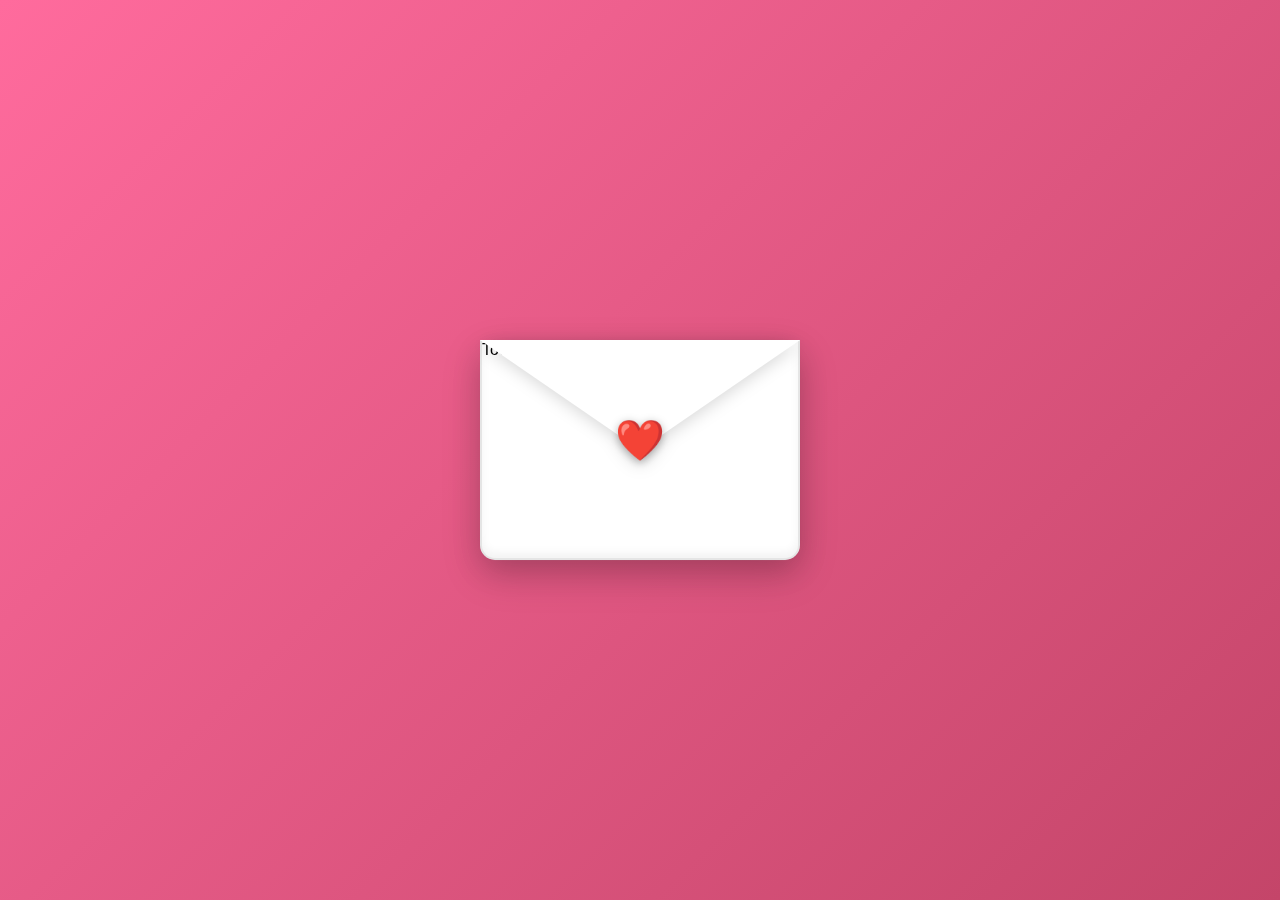
<file: index.html>
<!DOCTYPE html>
<html lang="en">
<head>
    <meta charset="UTF-8">
    <meta name="viewport" content="width=device-width, initial-scale=1.0, maximum-scale=1.0, user-scalable=no, viewport-fit=cover">
    <meta name="apple-mobile-web-app-capable" content="yes">
    <meta name="apple-mobile-web-app-status-bar-style" content="black-translucent">
    <meta name="mobile-web-app-capable" content="yes">
    <title>Valentine's Day</title>
    <link rel="stylesheet" href="styles.css">
</head>
<body>
    <!-- Screen 1: Envelope Opening -->
    <div id="screen-envelope" class="screen active">
        <div class="hearts-container"></div>
        <div class="envelope-wrapper">
            <div class="envelope-container">
                <div class="envelope">
                    <div class="envelope-front">
                        <div class="envelope-flap">
                            <div class="heart-icon">❤️</div>
                        </div>
                        <div class="envelope-body">
                            <div class="envelope-name">Tooti 🍓</div>
                        </div>
                    </div>
                    <div class="envelope-back"></div>
                </div>
            </div>
        </div>
    </div>

    <!-- Screen 2: Puzzle Game -->
    <div id="screen-puzzle" class="screen">
        <!-- <div class="puzzle-reference">
            <img src="assets/cartoon-image.png" alt="Reference image" class="reference-image">
        </div> -->
        <div class="puzzle-container">
            <h2 class="puzzle-title">Put the pieces together</h2>
            <button id="btn-solve-auto" class="btn btn-solve-auto">Solve Puzzle</button>
            <div class="puzzle-grid" id="puzzle-grid">
                <div class="puzzle-loading">Loading puzzle...</div>
            </div>
            <div class="puzzle-tray" id="puzzle-tray"></div>
        </div>
    </div>

    <!-- Screen 3: Proposal -->
    <div id="screen-proposal" class="screen">
        <div class="proposal-hearts-container"></div>
        <div class="proposal-container">
            <div class="proposal-content">
                <!-- <div class="proposal-sparkles">
                    <span class="sparkle">✨</span>
                    <span class="sparkle">✨</span>
                    <span class="sparkle">✨</span>
                </div> -->
                <!-- <h1 class="proposal-name"></h1> -->
                <div class="proposal-heart-decoration">💕</div>
                <h2 class="proposal-question">Will you be my valentine?</h2>
                <div class="button-container">
                    <button id="btn-yes" class="btn btn-yes">
                        <span class="btn-text">Yes</span>
                        <span class="btn-heart">💖</span>
                    </button>
                    <button id="btn-no" class="btn btn-no">No</button>
                </div>
            </div>
            <p class="ai-attribution">I did not support this graphic, the AI made this</p>
        </div>
    </div>

    <!-- Screen 4: Yes Response -->
    <div id="screen-yes" class="screen">
        <div class="proposal-hearts-container"></div>
        <div class="proposal-container">
            <div class="proposal-content">
                <div class="proposal-sparkles">
                    <span class="sparkle">✨</span>
                    <span class="sparkle">✨</span>
                    <span class="sparkle">✨</span>
                </div>
                <h1 class="wohoo">Wohoo!</h1>
                <div class="proposal-heart-decoration">💖</div>
                <div class="image-container">
                    <img id="yes-image" src="assets/real-image.png" alt="Valentine's Day">
                </div>
            </div>
        </div>
    </div>

    <!-- Screen 4: No Response (Video) -->
    <div id="screen-no" class="screen">
        <div class="no-video-container">
            <video id="no-video" loop playsinline preload="auto">
                <source src="assets/no-video.mp4" type="video/mp4">
                Your browser does not support the video tag.
            </video>
        </div>
    </div>

    <script src="script.js"></script>
</body>
</html>
</file>
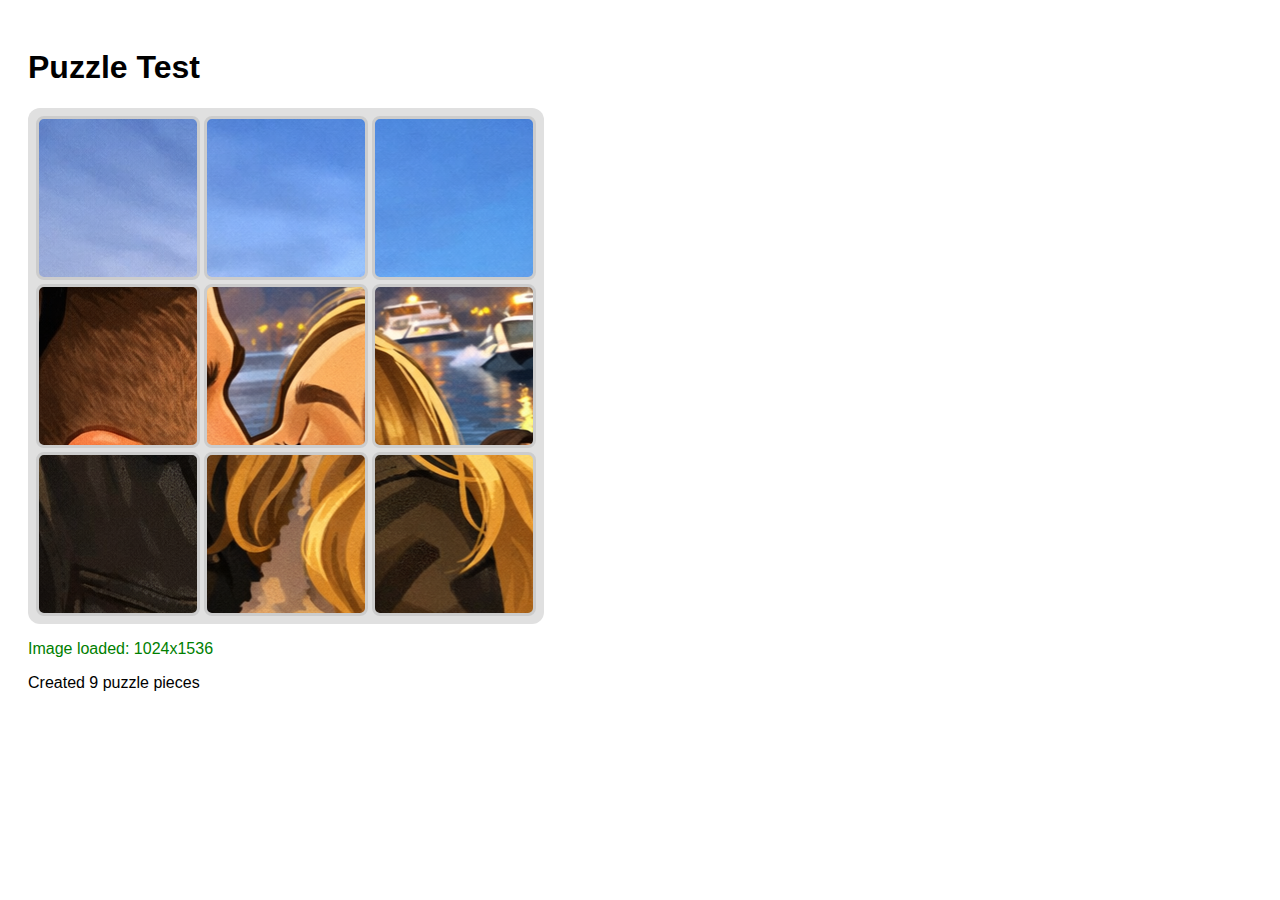
<file: test-puzzle.html>
<!DOCTYPE html>
<html lang="en">
<head>
    <meta charset="UTF-8">
    <meta name="viewport" content="width=device-width, initial-scale=1.0">
    <title>Test Puzzle</title>
    <style>
        body {
            padding: 20px;
            font-family: Arial, sans-serif;
        }
        #puzzle-grid {
            display: grid;
            grid-template-columns: repeat(3, 1fr);
            grid-template-rows: repeat(3, 1fr);
            gap: 4px;
            width: 500px;
            height: 500px;
            background: #e0e0e0;
            padding: 8px;
            border-radius: 12px;
        }
        .puzzle-piece {
            background: #fff;
            border: 3px solid #ccc;
            border-radius: 8px;
            overflow: hidden;
        }
        .puzzle-piece img {
            width: 100%;
            height: 100%;
            object-fit: cover;
            display: block;
        }
    </style>
</head>
<body>
    <h1>Puzzle Test</h1>
    <div id="puzzle-grid"></div>
    <div id="status"></div>
    
    <script>
        const puzzleGrid = document.getElementById('puzzle-grid');
        const status = document.getElementById('status');
        
        const fullImage = new Image();
        
        fullImage.onerror = function() {
            status.innerHTML = '<p style="color: red;">Error loading image: assets/cartoon-image.png</p>';
        };
        
        fullImage.onload = function() {
            status.innerHTML = `<p style="color: green;">Image loaded: ${fullImage.width}x${fullImage.height}</p>`;
            const cols = 3;
            const rows = 3;
            const pieceWidth = fullImage.width / cols;
            const pieceHeight = fullImage.height / rows;
            const imageUrl = fullImage.src;
            
            for (let row = 0; row < rows; row++) {
                for (let col = 0; col < cols; col++) {
                    const piece = document.createElement('div');
                    piece.className = 'puzzle-piece';
                    
                    // Use CSS background-position instead of canvas to avoid CORS
                    const bgX = -(col * pieceWidth);
                    const bgY = -(row * pieceHeight);
                    
                    piece.style.backgroundImage = `url(${imageUrl})`;
                    piece.style.backgroundPosition = `${bgX}px ${bgY}px`;
                    piece.style.backgroundSize = `${fullImage.width}px ${fullImage.height}px`;
                    piece.style.backgroundRepeat = 'no-repeat';
                    
                    puzzleGrid.appendChild(piece);
                }
            }
            
            status.innerHTML += `<p>Created ${rows * cols} puzzle pieces</p>`;
        };
        
        fullImage.src = 'assets/cartoon-image.png';
    </script>
</body>
</html>
</file>
<file: styles.css>
* {
    margin: 0;
    padding: 0;
    box-sizing: border-box;
}

body {
    font-family: 'Segoe UI', Tahoma, Geneva, Verdana, sans-serif;
    background: linear-gradient(135deg, #ff6b9d 0%, #c44569 50%, #f8b500 100%);
    background-size: 200% 200%;
    background-attachment: fixed;
    animation: gradientShift 10s ease infinite;
    min-height: 100vh;
    overflow-x: hidden;
    overflow-y: auto;
    position: relative;
    -webkit-overflow-scrolling: touch;
}

@keyframes gradientShift {
    0% {
        background-position: 0% 50%;
    }
    50% {
        background-position: 100% 50%;
    }
    100% {
        background-position: 0% 50%;
    }
}

.screen {
    display: none;
    width: 100%;
    min-height: 100vh;
    height: auto;
    position: absolute;
    top: 0;
    left: 0;
    justify-content: center;
    align-items: center;
    opacity: 0;
    transition: opacity 0.3s ease-in-out;
    padding: 20px;
    box-sizing: border-box;
    pointer-events: none;
}

.screen.active {
    display: flex;
    opacity: 1;
    pointer-events: auto;
}

/* Screen 1: Envelope */
.hearts-container {
    position: fixed;
    width: 100%;
    height: 100%;
    overflow: hidden;
    pointer-events: none;
    top: 0;
    left: 0;
    z-index: 1;
}

.heart {
    position: absolute;
    width: 24px;
    height: 24px;
    opacity: 0.8;
    animation: float 8s infinite linear;
    filter: drop-shadow(0 2px 4px rgba(255, 107, 157, 0.3));
    top: -60px;
}

.heart::before,
.heart::after {
    content: '';
    position: absolute;
    width: 12px;
    height: 19px;
    background: linear-gradient(135deg, #ff6b9d 0%, #ff8fab 100%);
    border-radius: 12px 12px 0 0;
    transform: rotate(-45deg);
    transform-origin: 0 100%;
    box-shadow: inset -2px -2px 4px rgba(255, 255, 255, 0.3);
}

.heart::after {
    left: 12px;
    transform: rotate(45deg);
    transform-origin: 100% 100%;
}

.heart:nth-child(3n) {
    animation-duration: 6s;
    width: 18px;
    height: 18px;
}

.heart:nth-child(3n)::before,
.heart:nth-child(3n)::after {
    width: 9px;
    height: 14px;
}

.heart:nth-child(3n)::after {
    left: 9px;
}

.heart:nth-child(3n+1) {
    animation-duration: 10s;
    width: 28px;
    height: 28px;
}

.heart:nth-child(3n+1)::before,
.heart:nth-child(3n+1)::after {
    width: 14px;
    height: 22px;
}

.heart:nth-child(3n+1)::after {
    left: 14px;
}

@keyframes float {
    0% {
        transform: translateY(-50px) rotate(0deg) scale(0.8);
        opacity: 0;
    }
    10% {
        opacity: 0.8;
    }
    50% {
        transform: translateY(50vh) rotate(180deg) scale(1.1);
        opacity: 1;
    }
    90% {
        opacity: 0.8;
    }
    100% {
        transform: translateY(100vh) rotate(360deg) scale(0.8);
        opacity: 0;
    }
}

.envelope-wrapper {
    display: flex;
    flex-direction: column;
    align-items: center;
    justify-content: center;
    animation: fadeIn 1s ease-in;
}


.envelope-container {
    cursor: pointer;
    -webkit-tap-highlight-color: transparent;
    touch-action: manipulation;
    perspective: 1000px;
    user-select: none;
    -webkit-user-select: none;
}

.envelope {
    width: 320px;
    height: 220px;
    position: relative;
    transform-style: preserve-3d;
    transition: transform 0.3s ease;
    animation: envelopeAppear 1.2s ease-out;
}

.envelope:hover {
    transform: scale(1.08) rotateY(5deg);
}

.envelope:active {
    transform: scale(0.98);
}

@keyframes envelopeAppear {
    0% {
        transform: scale(0) rotateY(180deg);
        opacity: 0;
    }
    100% {
        transform: scale(1) rotateY(0deg);
        opacity: 1;
    }
}

@keyframes fadeIn {
    from {
        opacity: 0;
    }
    to {
        opacity: 1;
    }
}

.envelope-front {
    position: absolute;
    width: 100%;
    height: 100%;
    z-index: 2;
}

.envelope-flap {
    width: 0;
    height: 0;
    border-left: 160px solid transparent;
    border-right: 160px solid transparent;
    border-top: 110px solid #ffffff;
    position: absolute;
    top: 0;
    transform-origin: top center;
    transform: rotateX(0deg);
    filter: drop-shadow(0 4px 8px rgba(0, 0, 0, 0.15));
    transition: transform 1.8s cubic-bezier(0.68, -0.55, 0.265, 1.55);
    display: flex;
    align-items: center;
    justify-content: center;
}

.heart-icon {
    position: absolute;
    top: -30px;
    left: 50%;
    transform: translateX(-50%);
    font-size: 40px;
    z-index: 10;
    animation: heartPulse 1.5s ease-in-out infinite;
    pointer-events: none;
    filter: drop-shadow(0 2px 4px rgba(0, 0, 0, 0.3));
    line-height: 1;
}

@keyframes heartPulse {
    0%, 100% {
        transform: translateX(-50%) scale(1);
        opacity: 1;
    }
    50% {
        transform: translateX(-50%) scale(1.3);
        opacity: 0.85;
    }
}

.envelope-flap.opening {
    transform: rotateX(-180deg);
}

.envelope-body {
    width: 100%;
    height: 100%;
    background: #ffffff;
    border-radius: 0 0 15px 15px;
    box-shadow: 0 15px 40px rgba(0, 0, 0, 0.15), inset 0 -5px 10px rgba(0, 0, 0, 0.05);
    border: 2px solid rgba(0, 0, 0, 0.1);
    border-top: none;
}

.envelope-back {
    position: absolute;
    width: 100%;
    height: 100%;
    background: #f8f8f8;
    border-radius: 15px;
    z-index: 1;
    transform: translateZ(-5px);
    box-shadow: 0 10px 30px rgba(0, 0, 0, 0.15);
    border: 2px solid rgba(0, 0, 0, 0.08);
}


@keyframes openFlap {
    0% {
        transform: rotateX(0deg);
    }
    100% {
        transform: rotateX(-180deg);
    }
}

@keyframes slideOut {
    0% {
        transform: translateY(0) scale(1);
        opacity: 0;
    }
    50% {
        opacity: 1;
    }
    100% {
        transform: translateY(-200px) scale(1.2);
        opacity: 0;
    }
}

/* Screen 2: Puzzle */
#screen-puzzle {
    background: linear-gradient(135deg, #ff6b9d 0%, #c44569 50%, #f8b500 100%);
    background-size: 200% 200%;
    animation: gradientShift 10s ease infinite;
    position: relative;
}

.puzzle-reference {
    position: absolute;
    top: 20px;
    right: 20px;
    z-index: 10;
    animation: fadeIn 0.6s ease-out;
}

.reference-image {
    width: 80px;
    height: auto;
    border-radius: 10px;
    box-shadow: 0 6px 15px rgba(0, 0, 0, 0.25);
    border: 2px solid rgba(255, 255, 255, 0.9);
    background: rgba(255, 255, 255, 0.95);
    padding: 3px;
    backdrop-filter: blur(10px);
    transition: transform 0.3s ease, box-shadow 0.3s ease;
}

.reference-image:hover {
    transform: scale(1.05);
    box-shadow: 0 12px 30px rgba(0, 0, 0, 0.35);
}

.puzzle-container {
    width: 90%;
    max-width: 600px;
    padding: 25px;
    background: rgba(255, 255, 255, 0.98);
    border-radius: 20px;
    box-shadow: 0 20px 60px rgba(0, 0, 0, 0.3);
    animation: slideIn 0.6s ease-out;
    backdrop-filter: blur(10px);
    border: 3px solid rgba(255, 255, 255, 0.5);
    position: relative;
}

.puzzle-title {
    text-align: center;
    color: #ff6b9d;
    margin-bottom: 15px;
    font-size: 32px;
    font-weight: bold;
    text-shadow: 2px 2px 4px rgba(0, 0, 0, 0.1);
}

.btn-solve-auto {
    background: transparent;
    color: #ff6b9d;
    margin: 0 auto 15px auto;
    padding: 6px 12px;
    font-size: 9px;
    border: 1.5px solid #ff6b9d;
    border-radius: 4px;
    cursor: pointer;
    -webkit-tap-highlight-color: transparent;
    touch-action: manipulation;
    transition: opacity 0.4s ease, transform 0.3s ease, background-color 0.2s ease;
    font-weight: 500;
    box-shadow: none;
    user-select: none;
    -webkit-user-select: none;
    display: block;
    line-height: 1.2;
}

.btn-solve-auto:hover:not(:disabled) {
    background-color: rgba(255, 107, 157, 0.1);
    color: #ff6b9d;
}


.btn-solve-auto:active:not(:disabled) {
    transform: scale(0.98);
    background-color: rgba(255, 107, 157, 0.15);
}

.btn-solve-auto:disabled {
    opacity: 0.6;
    cursor: not-allowed;
}

.btn-solve-auto.hidden {
    display: none !important;
}

.puzzle-grid {
    display: grid;
    grid-template-columns: repeat(3, 1fr);
    grid-template-rows: repeat(3, 1fr);
    gap: 4px;
    width: 100%;
    max-width: 500px;
    aspect-ratio: 1;
    background: #e0e0e0;
    padding: 8px;
    border-radius: 12px;
    margin: 0 auto;
    min-height: 300px;
    position: relative;
    touch-action: none;
}

.puzzle-grid.completed {
    max-width: min(90vw, 500px);
    width: 100%;
    margin: 0 auto;
    position: relative;
}

.puzzle-container:has(.puzzle-grid.completed) {
    display: flex !important;
    flex-direction: column !important;
    justify-content: center !important;
    align-items: center !important;
    min-height: 100vh !important;
}

.puzzle-slot {
    background-color: #f0f0f0;
    border: 2px dashed #ccc;
    border-radius: 8px;
    position: relative;
    min-height: 0;
    transition: background-color 0.2s, border-color 0.2s;
}

.puzzle-slot:has(.puzzle-piece) {
    border-color: #999;
    background-color: #f5f5f5;
}

.puzzle-tray {
    display: flex;
    flex-wrap: wrap;
    gap: 10px;
    justify-content: center;
    align-content: flex-start;
    margin-top: 25px;
    padding: 20px;
    background: rgba(255, 255, 255, 0.4);
    border-radius: 12px;
    min-height: 100px;
    max-height: 200px;
    overflow-y: auto;
    touch-action: none;
    -webkit-overflow-scrolling: touch;
}

.puzzle-loading {
    grid-column: 1 / -1;
    grid-row: 1 / -1;
    display: flex;
    align-items: center;
    justify-content: center;
    color: #666;
    font-size: 18px;
    z-index: 1;
}

.puzzle-piece {
    background-color: #fff;
    cursor: grab;
    -webkit-tap-highlight-color: transparent;
    touch-action: none;
    position: relative;
    overflow: hidden;
    transition: transform 0.2s, box-shadow 0.2s, filter 0.2s;
    min-height: 0;
    width: 100%;
    height: 100%;
    display: block;
    box-shadow: 0 3px 10px rgba(0, 0, 0, 0.2);
    user-select: none;
    -webkit-user-select: none;
    background-clip: border-box;
    background-origin: border-box;
    -ms-touch-action: none;
}

.puzzle-tray .puzzle-piece {
    width: 75px;
    height: 75px;
    flex-shrink: 0;
    margin: 0;
}

.puzzle-piece:hover {
    transform: scale(1.05);
    box-shadow: 0 5px 15px rgba(0, 0, 0, 0.2);
    z-index: 10;
}

.puzzle-piece.dragging {
    cursor: grabbing;
    opacity: 0.9;
    z-index: 100;
    transform: scale(1.1);
    box-shadow: 0 8px 25px rgba(0, 0, 0, 0.4);
    transition: none;
}

.puzzle-piece.correct {
    box-shadow: 0 0 15px rgba(76, 175, 80, 0.6);
    filter: brightness(1.05);
    animation: correctPulse 0.5s ease-out;
}

@keyframes slideIn {
    from {
        transform: translateY(50px);
        opacity: 0;
    }
    to {
        transform: translateY(0);
        opacity: 1;
    }
}

@keyframes puzzleCompletePulse {
    0% {
        transform: scale(1);
    }
    50% {
        transform: scale(1.1);
    }
    100% {
        transform: scale(1);
    }
}

/* Screen 3: Proposal */
#screen-proposal {
    position: relative;
    overflow: hidden;
}

.proposal-hearts-container {
    position: absolute;
    width: 100%;
    height: 100%;
    top: 0;
    left: 0;
    pointer-events: none;
    z-index: 1;
    overflow: hidden;
}

.proposal-heart {
    position: absolute;
    font-size: 24px;
    opacity: 0.6;
    animation: floatHeart 8s infinite linear;
    filter: drop-shadow(0 2px 4px rgba(255, 107, 157, 0.4));
}

.proposal-heart:nth-child(odd) {
    animation-duration: 10s;
    font-size: 20px;
}

.proposal-heart:nth-child(3n) {
    animation-duration: 12s;
    font-size: 28px;
}

@keyframes floatHeart {
    0% {
        transform: translateY(100vh) translateX(0) rotate(0deg);
        opacity: 0;
    }
    10% {
        opacity: 0.6;
    }
    90% {
        opacity: 0.6;
    }
    100% {
        transform: translateY(-100px) translateX(50px) rotate(360deg);
        opacity: 0;
    }
}

.proposal-container {
    text-align: center;
    animation: fadeInScale 0.8s ease-out;
    position: relative;
    z-index: 2;
    width: 100%;
    max-width: 600px;
    margin: 0 auto;
    padding: 40px 20px;
}

.proposal-content {
    background: rgba(255, 255, 255, 0.15);
    backdrop-filter: blur(20px);
    border-radius: 30px;
    padding: 50px 30px;
    box-shadow: 0 20px 60px rgba(0, 0, 0, 0.2),
                inset 0 1px 0 rgba(255, 255, 255, 0.3);
    border: 2px solid rgba(255, 255, 255, 0.3);
    position: relative;
    overflow: hidden;
}

.proposal-content::before {
    content: '';
    position: absolute;
    top: -50%;
    left: -50%;
    width: 200%;
    height: 200%;
    background: radial-gradient(circle, rgba(255, 255, 255, 0.1) 0%, transparent 70%);
    animation: shimmer 3s ease-in-out infinite;
}

@keyframes shimmer {
    0%, 100% {
        transform: rotate(0deg);
    }
    50% {
        transform: rotate(180deg);
    }
}

.proposal-sparkles {
    position: absolute;
    top: 20px;
    left: 50%;
    transform: translateX(-50%);
    display: flex;
    gap: 15px;
    z-index: 3;
}

.sparkle {
    font-size: 24px;
    animation: sparkleTwinkle 2s ease-in-out infinite;
    filter: drop-shadow(0 0 8px rgba(255, 255, 255, 0.8));
}

.sparkle:nth-child(2) {
    animation-delay: 0.3s;
}

.sparkle:nth-child(3) {
    animation-delay: 0.6s;
}

@keyframes sparkleTwinkle {
    0%, 100% {
        transform: scale(1) rotate(0deg);
        opacity: 0.7;
    }
    50% {
        transform: scale(1.3) rotate(180deg);
        opacity: 1;
    }
}

.proposal-name {
    font-size: 52px;
    color: #fff;
    margin-bottom: 15px;
    text-shadow: 3px 3px 8px rgba(0, 0, 0, 0.3),
                 0 0 20px rgba(255, 107, 157, 0.5);
    animation: bounceIn 1s ease-out;
    font-weight: 700;
    letter-spacing: 2px;
    position: relative;
    z-index: 2;
}

.proposal-heart-decoration {
    font-size: 48px;
    margin: 15px 0 25px 0;
    animation: heartBeat 1.5s ease-in-out infinite;
    filter: drop-shadow(0 4px 8px rgba(255, 107, 157, 0.6));
    position: relative;
    z-index: 2;
}

@keyframes heartBeat {
    0%, 100% {
        transform: scale(1);
    }
    25% {
        transform: scale(1.15);
    }
    50% {
        transform: scale(1);
    }
    75% {
        transform: scale(1.1);
    }
}

.proposal-question {
    font-size: 36px;
    color: #fff;
    margin-bottom: 50px;
    text-shadow: 3px 3px 8px rgba(0, 0, 0, 0.3),
                 0 0 20px rgba(255, 107, 157, 0.5);
    animation: bounceIn 1s ease-out 0.2s both;
    font-weight: 600;
    letter-spacing: 1px;
    position: relative;
    z-index: 2;
    line-height: 1.3;
}

.button-container {
    display: flex;
    gap: 25px;
    justify-content: center;
    animation: bounceIn 1s ease-out 0.4s both;
    position: relative;
    z-index: 2;
    flex-wrap: wrap;
}

.ai-attribution {
    font-size: 12px;
    color: rgba(255, 255, 255, 0.7);
    font-style: italic;
    position: absolute;
    top: 50px;
    left: 20px;
    z-index: 10;
    opacity: 0.8;
    letter-spacing: 0.5px;
    text-shadow: 1px 1px 3px rgba(0, 0, 0, 0.3);
    pointer-events: none;
}

.btn {
    padding: 15px 40px;
    font-size: 24px;
    border: none;
    border-radius: 50px;
    cursor: pointer;
    -webkit-tap-highlight-color: transparent;
    touch-action: manipulation;
    transition: all 0.3s ease;
    font-weight: bold;
    box-shadow: 0 5px 15px rgba(0, 0, 0, 0.3);
    user-select: none;
    -webkit-user-select: none;
}

.btn-yes {
    background: linear-gradient(135deg, #ff6b9d 0%, #ff8fab 50%, #ff6b9d 100%);
    color: white;
    position: relative;
    overflow: hidden;
    border: 2px solid rgba(255, 255, 255, 0.3);
    box-shadow: 0 8px 25px rgba(255, 107, 157, 0.4),
                inset 0 1px 0 rgba(255, 255, 255, 0.3);
}

.btn-yes::before {
    content: '';
    position: absolute;
    top: 0;
    left: -100%;
    width: 100%;
    height: 100%;
    background: linear-gradient(90deg, transparent, rgba(255, 255, 255, 0.3), transparent);
    transition: left 0.5s ease;
}

.btn-yes:hover::before {
    left: 100%;
}

.btn-yes:hover {
    transform: scale(1.08) translateY(-2px);
    box-shadow: 0 12px 30px rgba(255, 107, 157, 0.6),
                inset 0 1px 0 rgba(255, 255, 255, 0.4);
}

.btn-yes:active {
    transform: scale(1.02) translateY(0);
}

.btn-yes .btn-text {
    position: relative;
    z-index: 1;
}

.btn-yes .btn-heart {
    position: relative;
    z-index: 1;
    margin-left: 8px;
    animation: heartPulseBtn 1.5s ease-in-out infinite;
    display: inline-block;
}

@keyframes heartPulseBtn {
    0%, 100% {
        transform: scale(1);
    }
    50% {
        transform: scale(1.2);
    }
}

.btn-no {
    background: linear-gradient(135deg, rgba(255, 255, 255, 0.2), rgba(255, 255, 255, 0.1));
    color: #fff;
    border: 2px solid rgba(255, 255, 255, 0.4);
    backdrop-filter: blur(10px);
    box-shadow: 0 5px 15px rgba(0, 0, 0, 0.2),
                inset 0 1px 0 rgba(255, 255, 255, 0.2);
}

.btn-no:hover {
    transform: scale(1.08) translateY(-2px);
    background: linear-gradient(135deg, rgba(255, 255, 255, 0.3), rgba(255, 255, 255, 0.15));
    box-shadow: 0 8px 20px rgba(0, 0, 0, 0.3),
                inset 0 1px 0 rgba(255, 255, 255, 0.3);
}

.btn-no:active {
    transform: scale(1.02) translateY(0);
}

.btn-reset {
    background: linear-gradient(135deg, #667eea, #764ba2);
    color: white;
    margin-top: 30px;
}

.btn-reset:hover {
    transform: scale(1.05);
}

@keyframes fadeInScale {
    from {
        transform: scale(0.8);
        opacity: 0;
    }
    to {
        transform: scale(1);
        opacity: 1;
    }
}

@keyframes bounceIn {
    0% {
        transform: scale(0);
        opacity: 0;
    }
    50% {
        transform: scale(1.1);
    }
    100% {
        transform: scale(1);
        opacity: 1;
    }
}

/* Screen 4: Yes Response */
#screen-yes {
    position: relative;
    overflow: hidden;
}

.response-container {
    text-align: center;
    animation: fadeInScale 0.8s ease-out;
}

.wohoo {
    font-size: 56px;
    color: #fff;
    margin-bottom: 20px;
    text-shadow: 3px 3px 8px rgba(0, 0, 0, 0.3),
                 0 0 20px rgba(255, 107, 157, 0.5);
    animation: bounceIn 1s ease-out;
    font-weight: 700;
    letter-spacing: 2px;
    position: relative;
    z-index: 2;
}

#screen-yes .image-container {
    max-width: 500px;
    margin: 20px auto 0;
    border-radius: 20px;
    overflow: hidden;
    box-shadow: 0 10px 30px rgba(0, 0, 0, 0.3);
    animation: slideIn 0.8s ease-out 0.3s both;
    position: relative;
    z-index: 2;
}

.image-container img {
    width: 100%;
    height: auto;
    display: block;
}

/* Screen 4: No Response (Video) */
#screen-no {
    display: flex;
    align-items: center;
    justify-content: center;
    background: linear-gradient(135deg, #ff6b9d 0%, #c44569 50%, #f8b500 100%);
    background-size: 200% 200%;
    background-attachment: fixed;
    animation: gradientShift 10s ease infinite;
    padding: 0;
}

.no-video-container {
    width: 100%;
    height: 100vh;
    display: flex;
    align-items: center;
    justify-content: center;
    animation: fadeInScale 0.8s ease-out;
}

.no-video-container video {
    width: 100%;
    height: 100%;
    max-width: 100%;
    max-height: 100vh;
    display: block;
    object-fit: cover;
}

/* Fallback sad animation if GIF is missing */
.sad-animation {
    width: 200px;
    height: 200px;
    position: relative;
    animation: bounce 1s infinite;
}

.sad-face {
    width: 150px;
    height: 150px;
    border-radius: 50%;
    background: #ffd700;
    position: relative;
    margin: 0 auto;
    box-shadow: 0 5px 15px rgba(0, 0, 0, 0.3);
}

.sad-face::before,
.sad-face::after {
    content: '';
    position: absolute;
    width: 20px;
    height: 20px;
    background: #333;
    border-radius: 50%;
    top: 50px;
}

.sad-face::before {
    left: 40px;
}

.sad-face::after {
    right: 40px;
}

.sad-mouth {
    position: absolute;
    width: 60px;
    height: 30px;
    border: 4px solid #333;
    border-top: none;
    border-radius: 0 0 60px 60px;
    bottom: 40px;
    left: 50%;
    transform: translateX(-50%);
    animation: mouthMove 2s infinite;
}

@keyframes shake {
    0%, 100% { transform: translateX(0); }
    25% { transform: translateX(-10px); }
    75% { transform: translateX(10px); }
}

@keyframes bounce {
    0%, 100% { transform: translateY(0); }
    50% { transform: translateY(-20px); }
}

@keyframes mouthMove {
    0%, 100% { transform: translateX(-50%) scaleY(1); }
    50% { transform: translateX(-50%) scaleY(1.2); }
}

/* Responsive - iPhone 16 and mobile devices */
@media (max-width: 768px) {
    body {
        overflow-y: auto;
        -webkit-overflow-scrolling: touch;
    }
    
    .screen {
        padding: 20px 10px;
        min-height: 100vh;
        height: auto;
    }
    
    /* Envelope screen */
    .envelope {
        width: 280px;
        height: 190px;
    }
    
    .envelope-flap {
        border-left: 140px solid transparent;
        border-right: 140px solid transparent;
        border-top: 95px solid #ffffff;
    }
    
    .heart-icon {
        font-size: 32px;
        top: -15px;
    }
    
    /* Puzzle screen */
    .puzzle-reference {
        top: 15px;
        right: 15px;
    }
    
    .reference-image {
        width: 70px;
        border-radius: 8px;
        border-width: 2px;
        padding: 2px;
    }
    
    .puzzle-container {
        width: 95%;
        padding: 20px 15px;
        max-width: 100%;
    }
    
    .puzzle-title {
        font-size: 24px;
        margin-bottom: 15px;
    }
    
    .btn-solve-auto {
        padding: 5px 10px !important;
        font-size: 9px !important;
        margin: 0 auto 12px auto !important;
        display: block !important;
        width: auto !important;
        line-height: 1.2 !important;
        border-width: 1.5px !important;
        border-radius: 4px !important;
    }
    
    .puzzle-container {
        padding: 15px 10px;
    }
    
    .puzzle-title {
        font-size: 22px;
        margin-bottom: 15px;
    }
    
    .puzzle-grid {
        max-width: 100%;
        min-height: 250px;
        padding: 4px;
        gap: 3px;
    }
    
    .puzzle-slot {
        min-height: 80px;
    }
    
    .puzzle-tray {
        margin-top: 20px;
        padding: 15px 10px;
        gap: 8px;
        min-height: 120px;
        max-height: 180px;
    }
    
    .puzzle-tray .puzzle-piece {
        width: 65px;
        height: 65px;
        min-width: 65px;
        min-height: 65px;
    }
    
    .puzzle-piece.dragging {
        transform: scale(1.15);
    }
    
    /* Proposal screen */
    .proposal-container {
        padding: 30px 15px;
        max-width: 95%;
    }
    
    .proposal-content {
        padding: 40px 25px;
        border-radius: 25px;
    }
    
    .proposal-sparkles {
        top: 15px;
    }
    
    .sparkle {
        font-size: 20px;
    }
    
    .proposal-name {
        font-size: 38px;
        margin-bottom: 12px;
        letter-spacing: 1px;
    }
    
    .proposal-heart-decoration {
        font-size: 36px;
        margin: 12px 0 20px 0;
    }
    
    .proposal-question {
        font-size: 26px;
        margin-bottom: 40px;
        letter-spacing: 0.5px;
    }
    
    .button-container {
        flex-direction: column;
        gap: 18px;
        width: 100%;
        max-width: 300px;
    }
    
    .btn {
        width: 100%;
        max-width: 280px;
        padding: 18px 30px;
        font-size: 22px;
    }
    
    /* Response screens */
    #screen-yes .proposal-container {
        padding: 30px 15px;
        max-width: 95%;
    }
    
    #screen-yes .proposal-content {
        padding: 40px 25px;
        border-radius: 25px;
    }
    
    .wohoo {
        font-size: 42px;
        margin-bottom: 15px;
        letter-spacing: 1px;
    }
    
    #screen-yes .image-container {
        max-width: 90%;
        margin-top: 15px;
    }
    
    #screen-no {
        padding: 0;
    }
    
    .no-video-container {
        width: 100%;
        height: 100vh;
    }
    
    .no-video-container video {
        width: 100%;
        height: 100%;
        max-height: 100vh;
        object-fit: cover;
    }
    
    .ai-attribution {
        font-size: 10px;
        top: 45px;
        left: 15px;
    }
}

/* iPhone 16 specific (393px width) */
@media (max-width: 430px) {
    .envelope {
        width: 260px;
        height: 175px;
    }
    
    .envelope-flap {
        border-left: 130px solid transparent;
        border-right: 130px solid transparent;
        border-top: 87px solid #ffffff;
    }
    
    .heart-icon {
        font-size: 28px;
        top: -15px;
    }
    
    .puzzle-reference {
        top: 10px;
        right: 10px;
    }
    
    .reference-image {
        width: 60px;
        border-radius: 8px;
    }
    
    .puzzle-container {
        padding: 12px 8px;
    }
    
    .puzzle-title {
        font-size: 20px;
        margin-bottom: 10px;
    }
    
    .btn-solve-auto {
        padding: 4px 8px !important;
        font-size: 8px !important;
        margin: 0 auto 10px auto !important;
        display: block !important;
        width: auto !important;
        line-height: 1.2 !important;
        border-width: 1.5px !important;
        border-radius: 4px !important;
    }
    
    .puzzle-grid {
        min-height: 220px;
        padding: 3px;
        gap: 2px;
    }
    
    .puzzle-slot {
        min-height: 70px;
    }
    
    .puzzle-tray {
        margin-top: 15px;
        padding: 12px 8px;
        gap: 6px;
        max-height: 160px;
    }
    
    .puzzle-tray .puzzle-piece {
        width: 60px;
        height: 60px;
        min-width: 60px;
        min-height: 60px;
    }
    
    .proposal-container {
        padding: 25px 10px;
    }
    
    .proposal-content {
        padding: 35px 20px;
    }
    
    .proposal-sparkles {
        top: 12px;
    }
    
    .sparkle {
        font-size: 18px;
        gap: 10px;
    }
    
    .proposal-name {
        font-size: 32px;
        letter-spacing: 0.5px;
    }
    
    .proposal-heart-decoration {
        font-size: 32px;
        margin: 10px 0 18px 0;
    }
    
    .proposal-question {
        font-size: 22px;
        letter-spacing: 0.3px;
    }
    
    #screen-yes .proposal-container {
        padding: 25px 10px;
    }
    
    #screen-yes .proposal-content {
        padding: 35px 20px;
    }
    
    .wohoo {
        font-size: 36px;
        letter-spacing: 0.5px;
    }
    
    #screen-yes .image-container {
        max-width: 90%;
    }
    
    #screen-no {
        padding: 0;
    }
    
    .no-video-container {
        width: 100%;
        height: 100vh;
    }
    
    .no-video-container video {
        width: 100%;
        height: 100%;
        max-height: 100vh;
        object-fit: cover;
    }
    
    .ai-attribution {
        font-size: 14px;
        top: 600px;
        left: 12px;
    }
    
    .btn {
        font-size: 20px;
        padding: 16px 25px;
    }
}

/* Landscape orientation for mobile */
@media (max-width: 768px) and (orientation: landscape) {
    .screen {
        padding: 10px;
    }
    
    .envelope {
        width: 240px;
        height: 160px;
    }
    
    .puzzle-reference {
        top: 10px;
        right: 10px;
    }
    
    .reference-image {
        width: 60px;
    }
    
    .puzzle-grid {
        max-width: 400px;
        min-height: 200px;
    }
    
    .proposal-name {
        font-size: 28px;
    }
    
    .proposal-question {
        font-size: 20px;
    }
}
</file>
